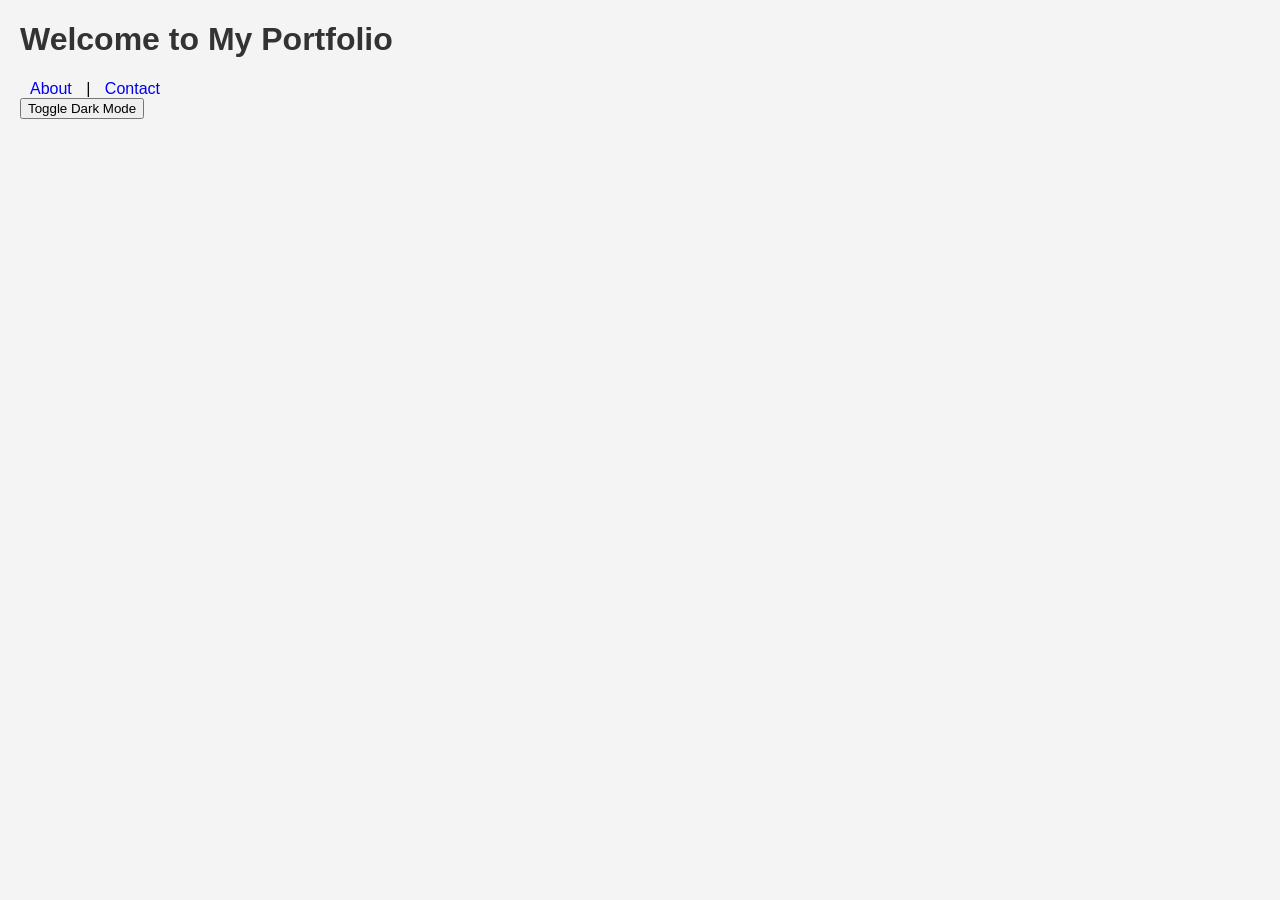
<file: index.html>
<!DOCTYPE html>
<html lang="en">
<head>
  <meta charset="UTF-8">
  <title>My Portfolio</title>
  <link rel="stylesheet" href="style.css">
</head>
<body>
  <h1>Welcome to My Portfolio</h1>
  <nav>
    <a href="about.html">About</a> |
    <a href="contact.html">Contact</a>
  </nav>
  <script src="script.js"></script>
</body>
</html>
</file>
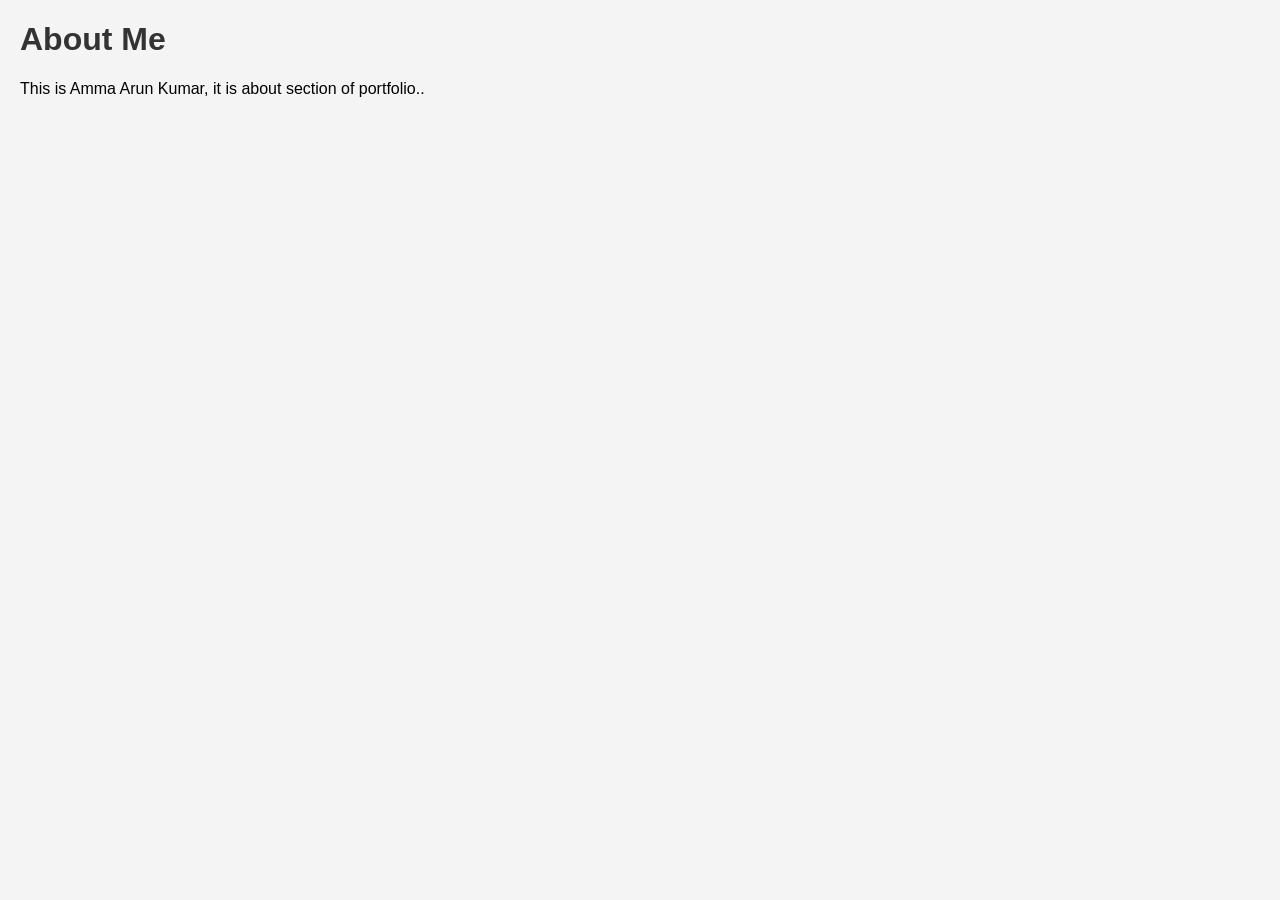
<file: about.html>
<!DOCTYPE html>
<html lang="en">
<head>
  <meta charset="UTF-8">
  <title>About Me</title>
  <link rel="stylesheet" href="style.css">
</head>
<body>
  <h1>About Me</h1>
  <p>This is Amma Arun Kumar, it is about section of portfolio..</p>
</body>
</html>
</file>
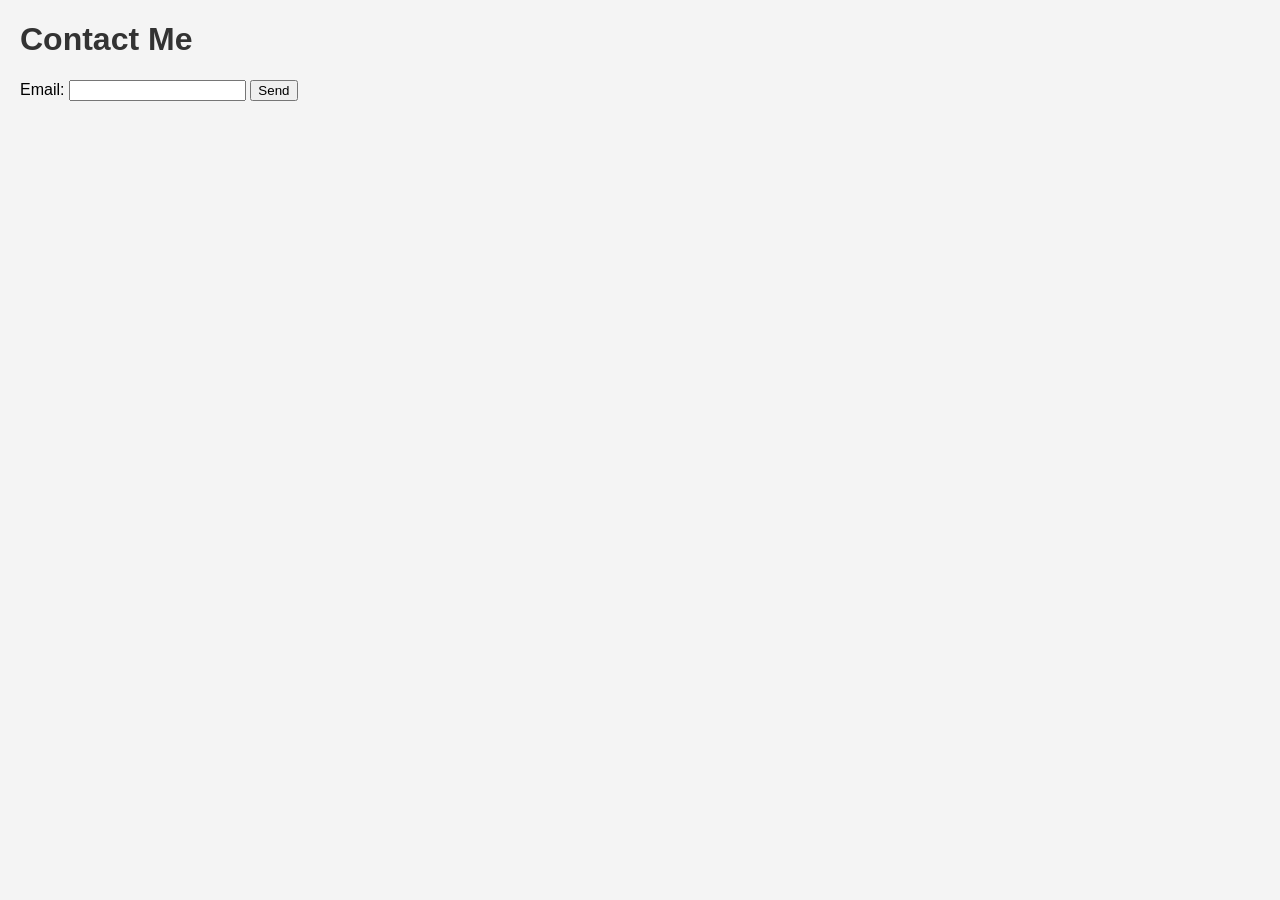
<file: contact.html>
<!DOCTYPE html>
<html lang="en">
<head>
  <meta charset="UTF-8">
  <title>Contact</title>
  <link rel="stylesheet" href="style.css">
</head>
<body>
  <h1>Contact Me</h1>
  <form>
    <label>Email:</label>
    <input type="email" name="email">
    <button type="submit">Send</button>
  </form>
</body>
</html>
</file>
<file: style.css>
body {
  font-family: Arial, sans-serif;
  margin: 20px;
  background-color: #f4f4f4;
}
h1 {
  color: #333;
}
nav a {
  margin: 0 10px;
  text-decoration: none;
}
body.dark {
  background-color: #222;
  color: #eee;
}
h1 {
  animation: fadeIn 2s ease-in-out;
}

@keyframes fadeIn {
  from { opacity: 0; }
  to { opacity: 1; }
}
</file>
